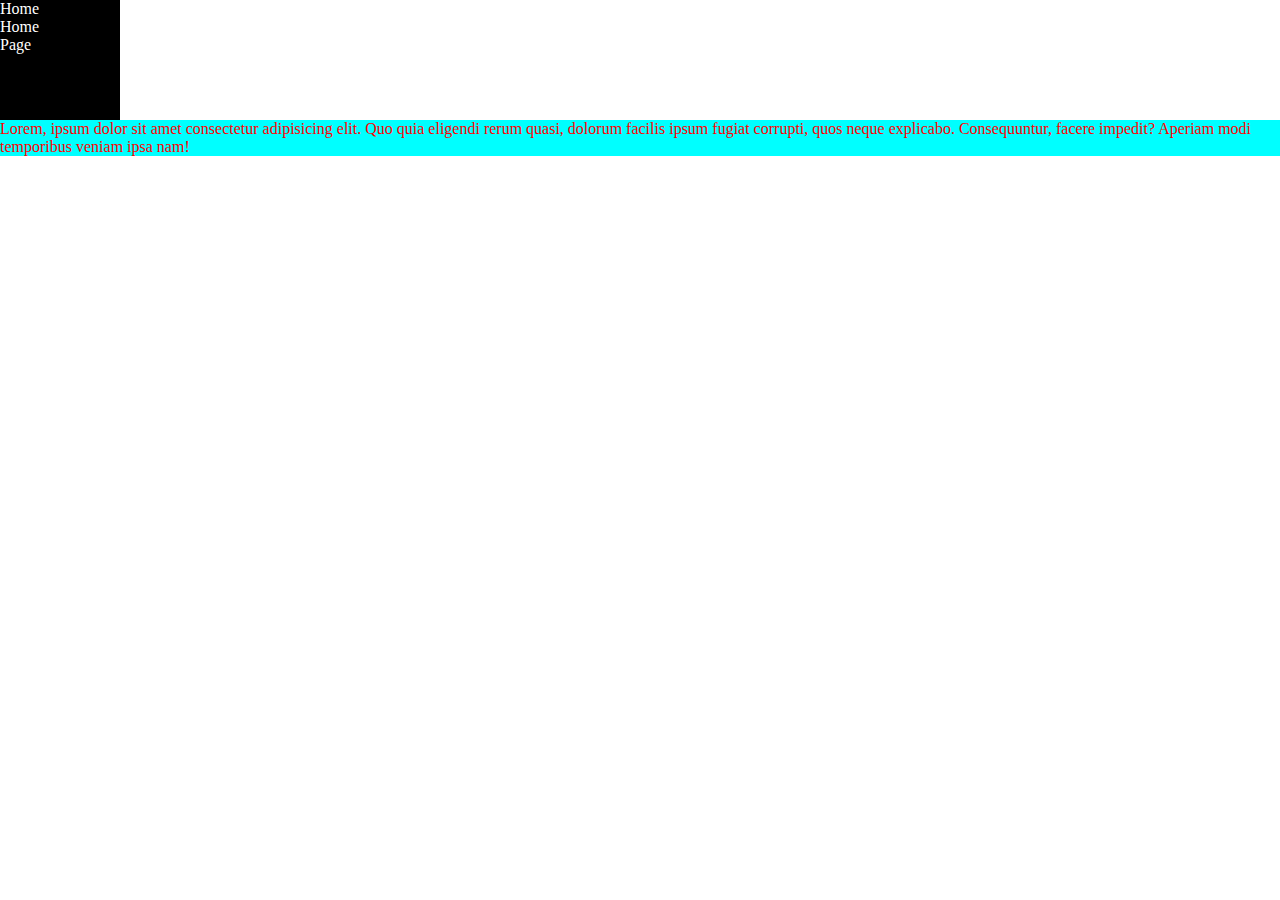
<file: ch2ps.html>
<!DOCTYPE html>
<html lang="en">
<head>
    <meta charset="UTF-8">
    <meta http-equiv="X-UA-Compatible" content="IE=edge">
    <meta name="viewport" content="width=device-width, initial-scale=1.0">
    <title>Chapter 2 Practice</title>
    <style>
        *{
            margin: 0;
            padding: 0;
        }
        ul{
            color: white;
            background-color: black;
            width: 120px;
            height: 120px;
            
        }
        .main{
            background-color: aqua;
            color: red;

        }
    </style>
</head>
<body>
    <nav>
        <ul>
            <li>Home</li>
            <li>Home</li>
            <li>Page</li>
        </ul>
    </nav>
    <div class="main">
        <P>
            Lorem, ipsum dolor sit amet consectetur adipisicing elit. Quo quia eligendi rerum quasi, dolorum facilis ipsum fugiat corrupti, quos neque explicabo. Consequuntur, facere impedit? Aperiam modi temporibus veniam ipsa nam!
        </P>
    </div>
    <div class="bg">
        
    </div>
    
</body>
</html>
</file>
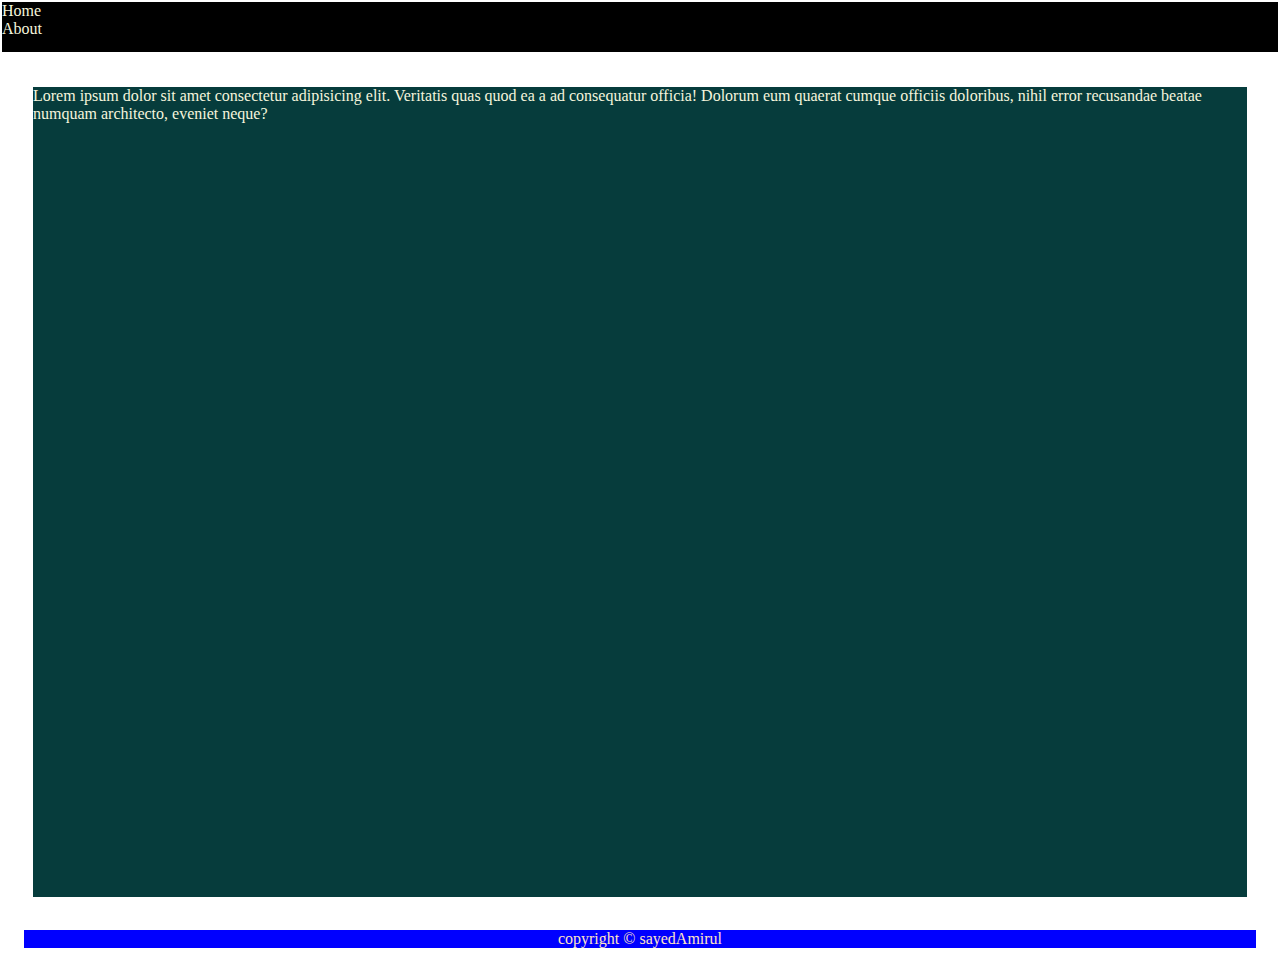
<file: ch3ps.html>
<!DOCTYPE html>
<html lang="en">
<head>
    <meta charset="UTF-8">
    <meta http-equiv="X-UA-Compatible" content="IE=edge">
    <meta name="viewport" content="width=device-width, initial-scale=1.0">
    <title>chapter 3</title>
    <style>
        header{
            background-color: rgb(0, 0, 0);
            color: beige;
            height: 50px;
            border: 2px solid white;
        }
        *{
            margin: 0;
            padding: 0;
        }
        .container{
            background-color: rgb(6, 60, 60);
            color: beige;
            height: 90vh;
            margin: 33px ;
        }
        footer{
            background-color: blue;
            color: bisque;
            margin: 24px
        }
        .center{
            text-align: center;
        }
    </style>
</head>
<body>
    <header>
        <div>
            <ul>
                <li>Home</li>
                <li>About</li>
            </ul>
 
        </div>

    </header>
    <div class="container">Lorem ipsum dolor sit amet consectetur adipisicing elit. Veritatis quas quod ea a ad consequatur officia! Dolorum eum quaerat cumque officiis doloribus, nihil error recusandae beatae numquam architecto, eveniet neque?

    </div>
    <footer>
   <p class = "center" > copyright &copy;    sayedAmirul </p>
    </footer>
</body>
</html>
</file>
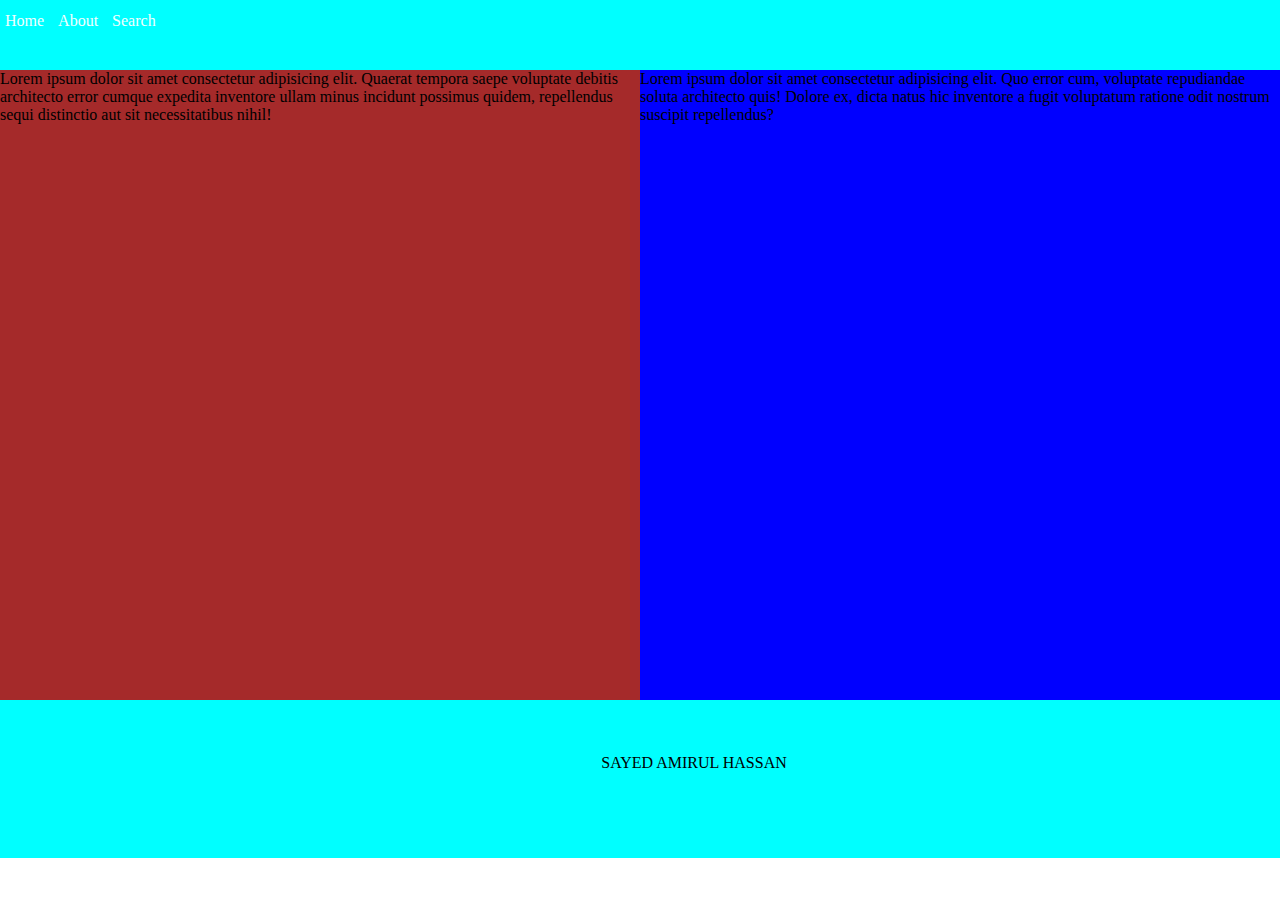
<file: ch4ps.html>
<!DOCTYPE html>
<html lang="en">
<head>
    <meta charset="UTF-8">
    <meta http-equiv="X-UA-Compatible" content="IE=edge">
    <meta name="viewport" content="width=device-width, initial-scale=1.0">
    <title>Document</title>
    <style>
        *{
            margin: 0;
            padding: 0;
        }
        .navbar{
            background-color: aqua;
            height: 70px;
            width: 100%;
        }
        .right{
            background-color: blue;
            height: 70vh;
            width: 50%;
            display: inline-block;
        }
        .left{
            background-color: brown;
            height: 70vh;
            width: 50%;
            display:inline-block ;
        }
        .footer{
            background-color: aqua;
            height: 50px;
            width: 100%;
            font-family: 'Baloo Tamma 2', cursive;
            padding: 54px;
            text-transform: uppercase;
        }
        .COPY{
            text-align: center;
            
        }
        .navbar ul li a{
            color: azure;
            text-decoration: none;
        }
        .navbar ul li{
            display: inline-block;
            margin: 12px 5px;
        }
    </style>
</head>
<body>
    <div class="navbar">
        <ul>
            <li><a href="#"> Home</a></li>
            <li><a href="#">About</a></li>
            <li><a href="#">Search</a></li>
        </ul>
    </div>
    <div class="left">Lorem ipsum dolor sit amet consectetur adipisicing elit. Quaerat tempora saepe voluptate debitis architecto error cumque expedita inventore ullam minus incidunt possimus quidem, repellendus sequi distinctio aut sit necessitatibus nihil!</div><div class="right">Lorem ipsum dolor sit amet consectetur adipisicing elit. Quo error cum, voluptate repudiandae soluta architecto quis! Dolore ex, dicta natus hic inventore a fugit voluptatum ratione odit nostrum suscipit repellendus?</div>
    
    <div class="footer">
           <P class="COPY">  sayed amirul hassan </P>
    </div>
</body>
</html>
</file>
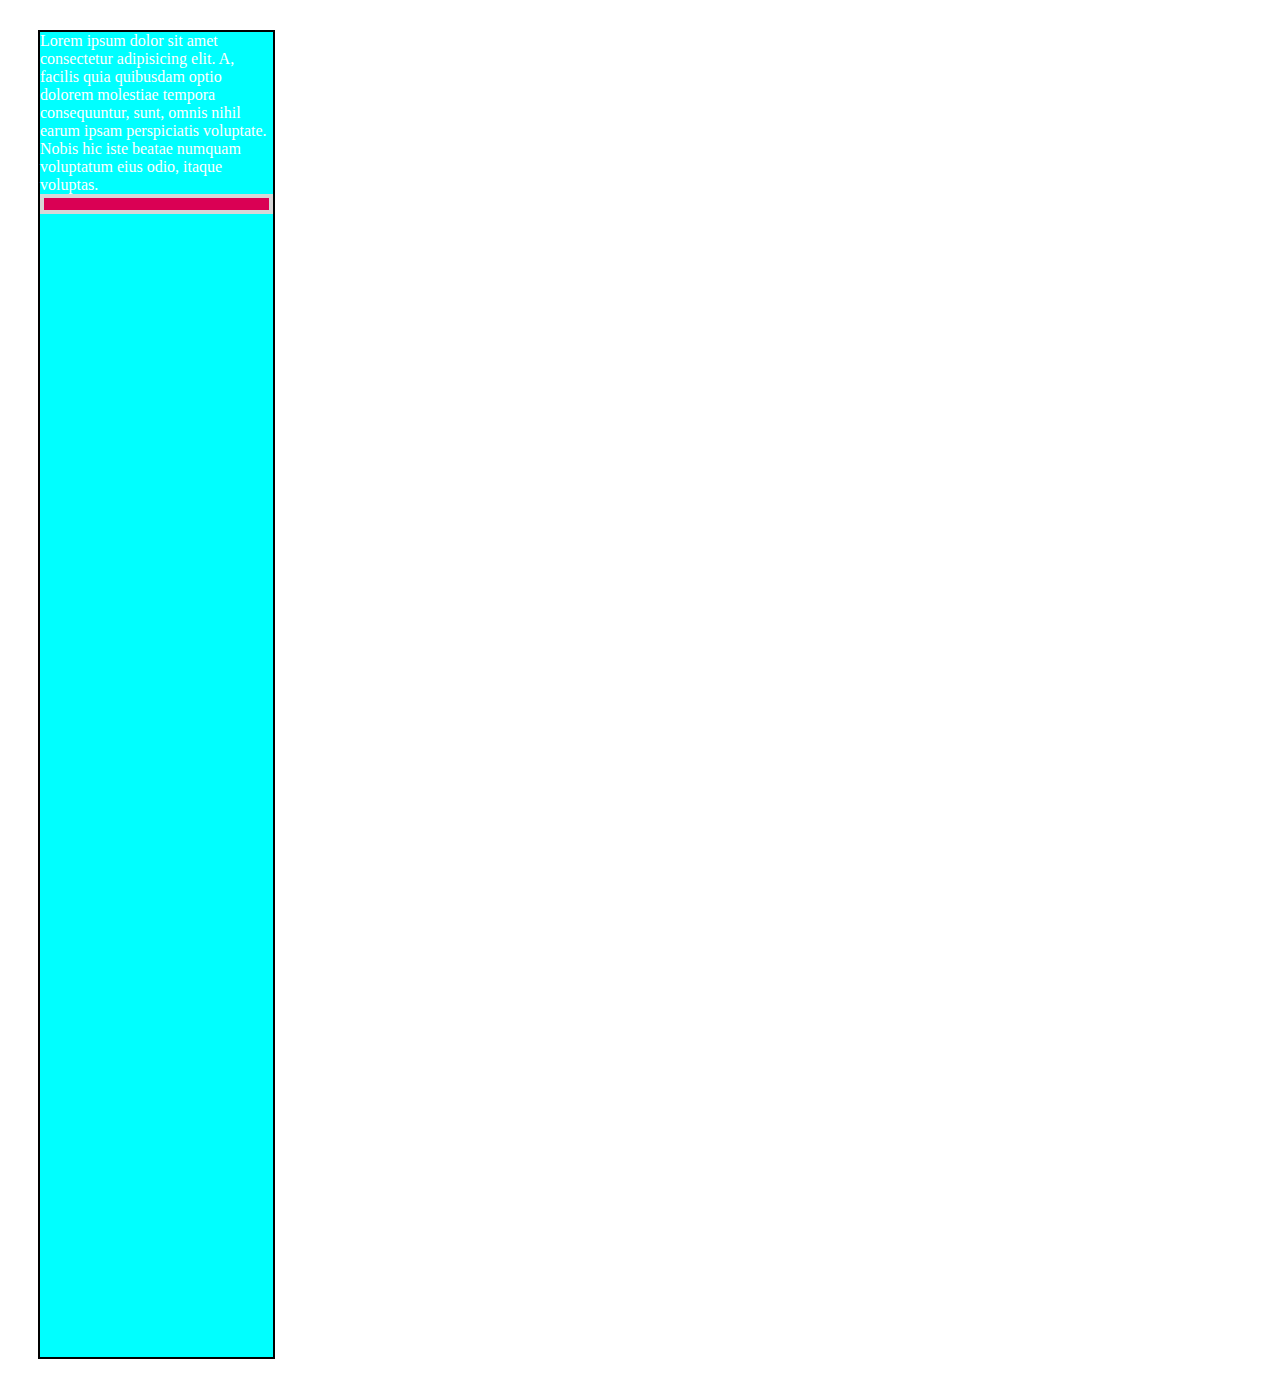
<file: chapter3.html>
<!DOCTYPE html>
<html lang="en">
<head>
    <meta charset="UTF-8">
    <meta http-equiv="X-UA-Compatible" content="IE=edge">
    <meta name="viewport" content="width=device-width, initial-scale=1.0">
    <title>Document</title>
    <style>
        .box1{
            background-color: aqua;
            color: white;
            height: 1325px;
            width: 233px;
            margin: 30px;
            border: 2px solid black;
        }
        .box2{
            background-color: rgb(218, 0, 84);
            color: white;
            height: 20px;
            width: 100%;
            padding: 5px;
            border: 4px solid rgb(215, 215, 215);
            box-sizing: border-box;
             /* margin: 25px;  */
        }
    </style>
</head>

<body>
    
    <div class="box1">
        Lorem ipsum dolor sit amet consectetur adipisicing elit. A, facilis quia quibusdam optio dolorem molestiae tempora consequuntur, sunt, omnis nihil earum ipsam perspiciatis voluptate. Nobis hic iste beatae numquam voluptatum eius odio, itaque voluptas.
        <div class="box2">
        
        </div>
    </div>
   
</body>
</html>
</file>
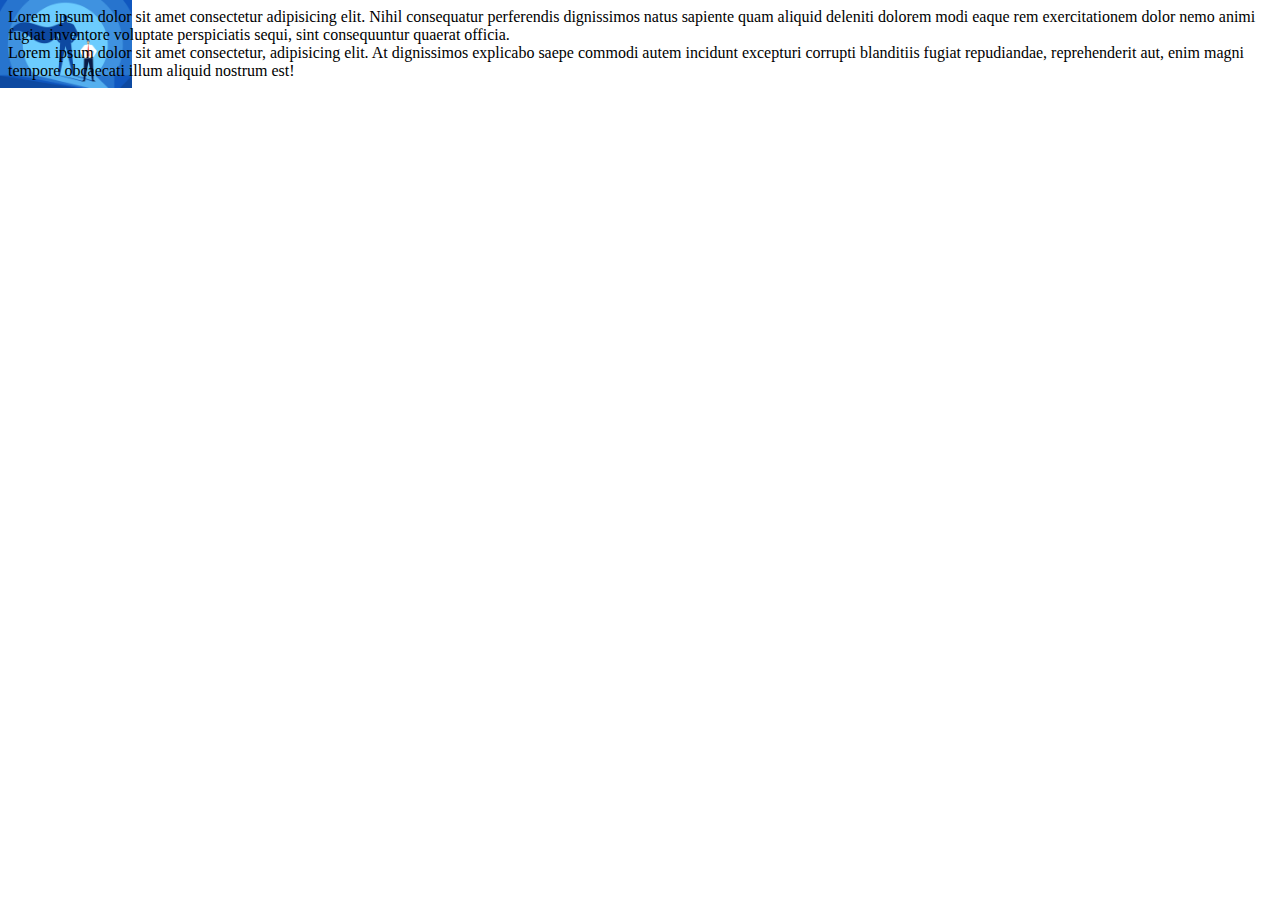
<file: cssPractice.html>
<!DOCTYPE html>
<html lang="en">
<head>
    <meta charset="UTF-8">
    <meta http-equiv="X-UA-Compatible" content="IE=edge">
    <meta name="viewport" content="width=device-width, initial-scale=1.0">
    <title>Document</title>
    <style>
        body{
            background-image: url(ii.jpg);
            background-repeat:no-repeat;
            background-size: contain;

        }
    </style>
</head>
<body>
    <div class="red"> </div>
    <div>

    </div>
    <div class="white"> Lorem ipsum dolor sit amet consectetur adipisicing elit. Nihil consequatur perferendis dignissimos natus sapiente quam aliquid deleniti dolorem modi eaque rem exercitationem dolor nemo animi fugiat inventore voluptate perspiciatis sequi, sint consequuntur quaerat officia.</div>
    <div class="blue"></div>
    <div id="head">Lorem ipsum dolor sit amet consectetur, adipisicing elit. At dignissimos explicabo saepe commodi autem incidunt excepturi corrupti blanditiis fugiat repudiandae, reprehenderit aut, enim magni tempore obcaecati illum aliquid nostrum est!</div>
</body>
</html>
</file>
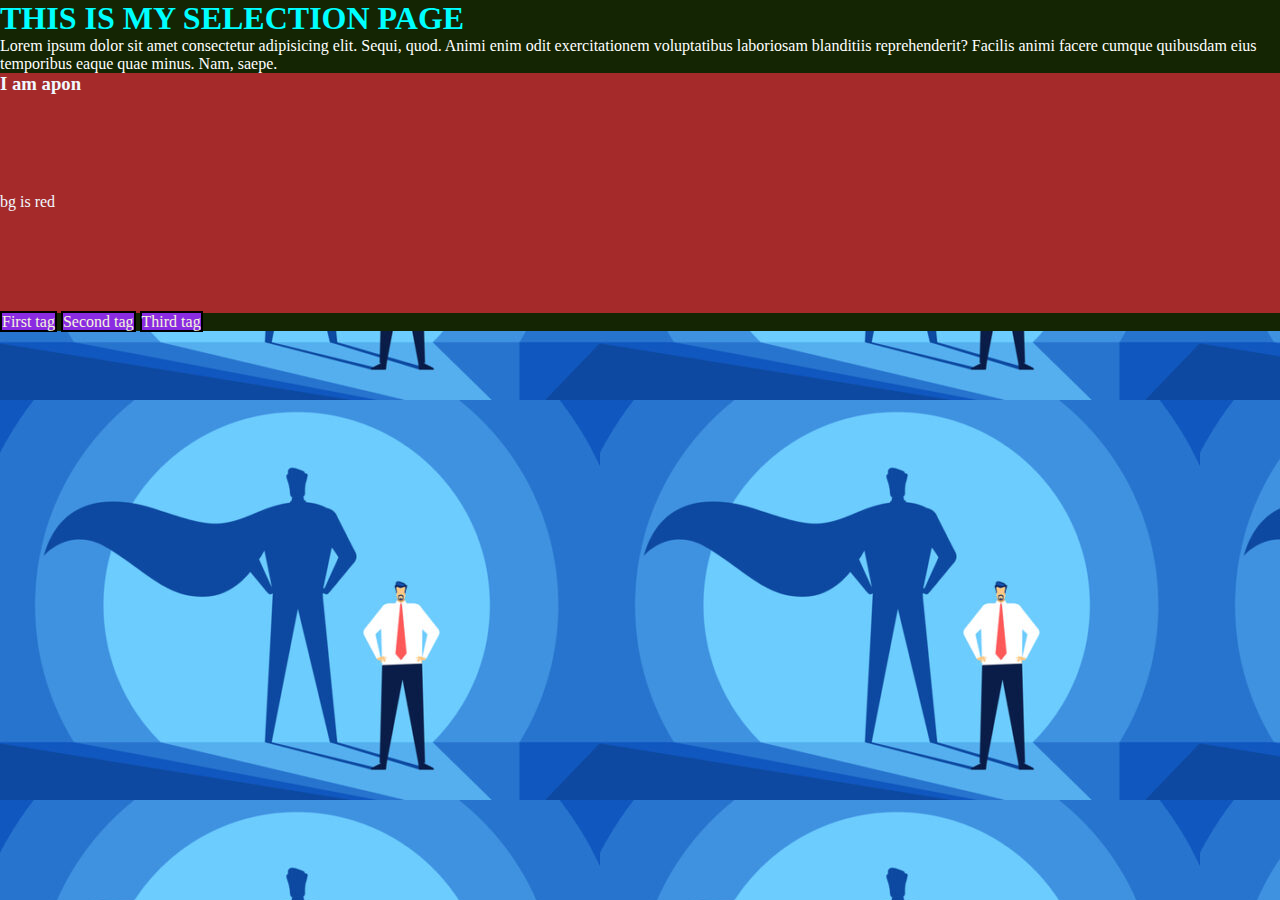
<file: cssSelection.html>
<!DOCTYPE html>
<html lang="en">
<head>
    <meta charset="UTF-8">
    <meta http-equiv="X-UA-Compatible" content="IE=edge">
    <meta name="viewport" content="width=device-width, initial-scale=1.0">
    <title>CSS Selection</title>
    <style>
        h1{
            color: aqua;
        }
        div{
            background-color: rgb(20, 37, 3);

        }
        body{
            background-image: url(ii.jpg);

        }
        #red,h3{
            color: aliceblue;
            background-color: brown;
            height: 120px;
        }
        .blue{
            background-color: blueviolet;
            color: beige;
            border: 2px solid black;
        }
        p1{
            color: rgb(255, 255, 255);
        }

        *{
            margin: 0;
            padding: 0;
        }
    </style>
</head>
<body>
    <div>
        <h1>THIS IS MY SELECTION PAGE

        </h1>
        <p1>Lorem ipsum dolor sit amet consectetur adipisicing elit. Sequi, quod.
             Animi enim odit exercitationem voluptatibus laboriosam blanditiis reprehenderit? 
             Facilis animi facere cumque quibusdam eius temporibus eaque quae minus. Nam, saepe.

        </p1>
        <h3>I am apon</h3>
        <div id="red">
            bg is red
        </div>
        <span class="blue">First tag</span>
        <span class="blue">Second tag</span>
        <span class="blue">Third tag</span>
    </div>
</body>
</html>
</file>
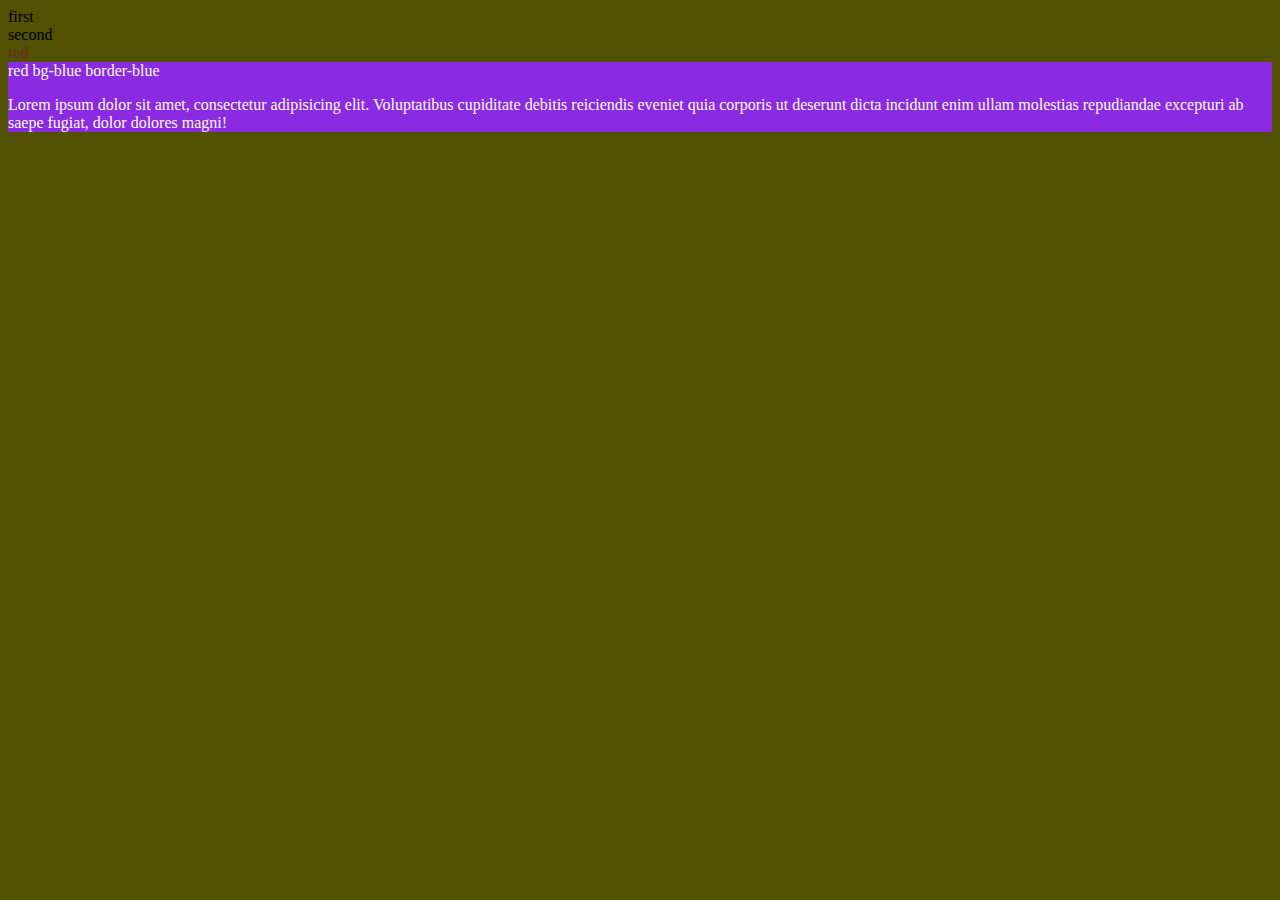
<file: g.html>
<!DOCTYPE html>
<html lang="en">
<head>
    <meta charset="UTF-8">
    <meta http-equiv="X-UA-Compatible" content="IE=edge">
    <meta name="viewport" content="width=device-width, initial-scale=1.0">
    <title>Document</title>
    <link rel="stylesheet" href="style.css">
    
</head>
<body>
    <div id="first">
        first
    </div>
    <div id="second">
        second
    </div>
    <section class="red">
            red
    </section>
    <section class="red bg-blue border-blue">
        red bg-blue border-blue
        <p>Lorem ipsum dolor sit amet, consectetur adipisicing elit. Voluptatibus cupiditate debitis reiciendis eveniet quia corporis ut deserunt dicta incidunt enim ullam molestias repudiandae excepturi ab saepe fugiat, dolor dolores magni!</p>
    </section>
</body>
</html>
</file>
<file: style.css>
body{
    background-color: rgb(81, 81, 1);
}
<style>
        #first{
            background-color: aqua;
        }
        .red{
            color: rgb(111, 39, 39);
        }
        .bg-blue{
            color: rgb(252, 252, 252);
            background-color: blueviolet;
        }
    </style>
</file>
